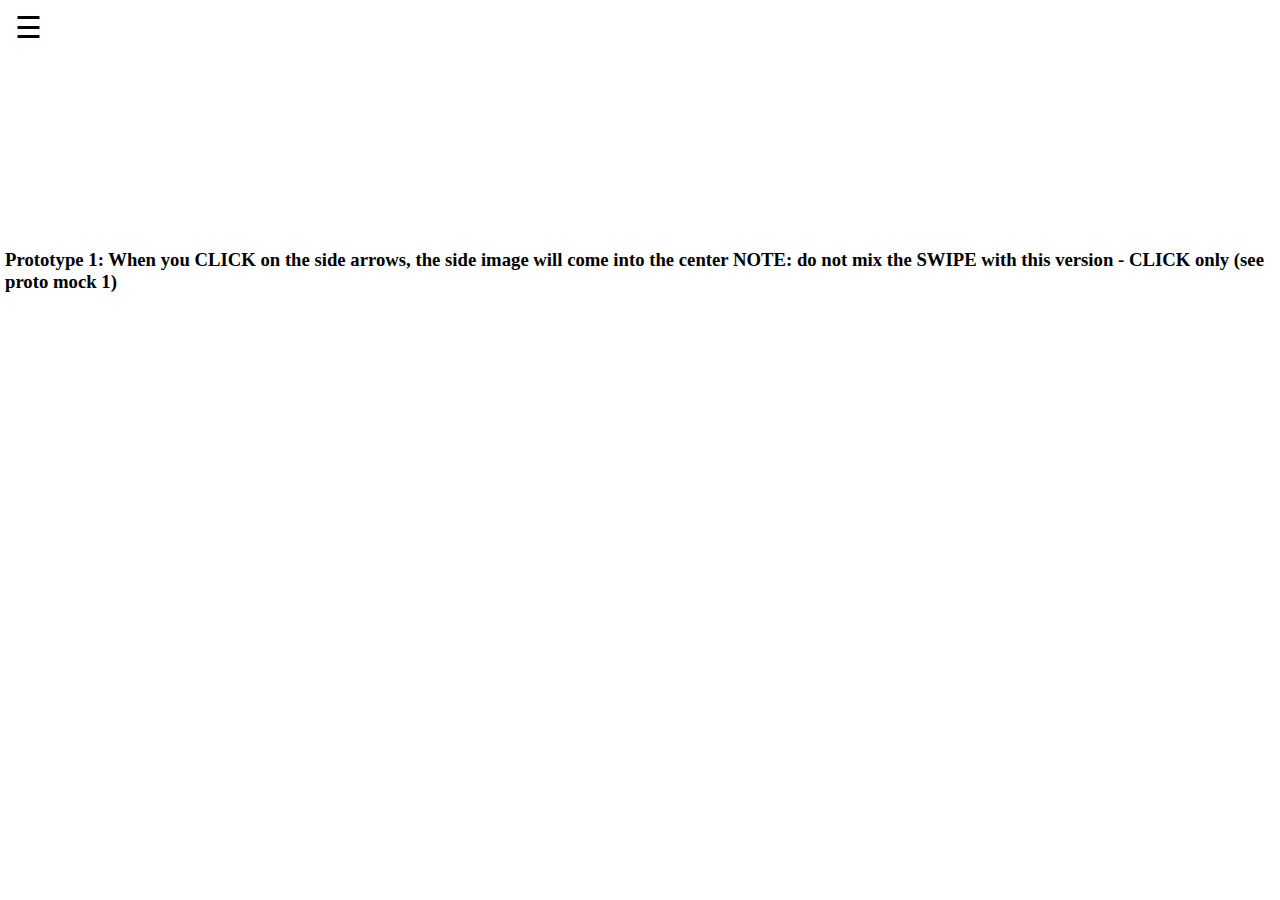
<file: index.html>
<!doctype html>
<html class="no-js">
<head>
    <meta charset="utf-8">
    <meta http-equiv="X-UA-Compatible" content="IE=edge">
    <title>Test carousel</title>
    <meta name="description" content="">
    <meta name="viewport" content="width=device-width; initial-scale=1.0; maximum-scale=1.0; user-scalable=0;">

    <link rel="stylesheet" href="css/jquery.flipster.min.css">
    <link rel="stylesheet" href="css/demo.css">
    <link rel="stylesheet" href="css/media.css">

    <script src="js/jquery.min.js"></script>
    <script src="js/jquery.flipster.min.js"></script>
    <script src="js/main.js"></script>
</head>
<body>

<span class="open-nav-button" onclick="openNav()">&#9776;</span>

<div id="mySidenav" class="sidenav">
    <a href="javascript:void(0)" class="closebtn" onclick="closeNav()">&times;</a>
    <a href="./prototype1.html">Click on arrows</a>
    <a href="prototype2.html">Click on arrows and side images</a>
    <a href="prototype3.html">Swipe only</a>
</div>

<section>
    <h3 class="prototype-text">Prototype 1:
        When you CLICK on the side arrows, the side image will come into the center
        NOTE: do not mix the SWIPE with this version - CLICK only
        (see proto mock 1)</h3>
    <div id="click-buttons-carousel">
        <ul class="flip-items">
            <li>
                <img src="img/img-mock-1.png">
            </li>
            <li>
                <img src="img/img-mock-2.png">
            </li>
            <li>
                <img src="img/img-mock-3.png">
            </li>
            <li>
                <img src="img/img-mock-4.png">
            </li>
            <li>
                <img src="img/img-mock-5.png">
            </li>
        </ul>
    </div>
</section>

<div onclick="closeNav()" id="backdrop-wrapper"></div>

</body>
</html>
</file>
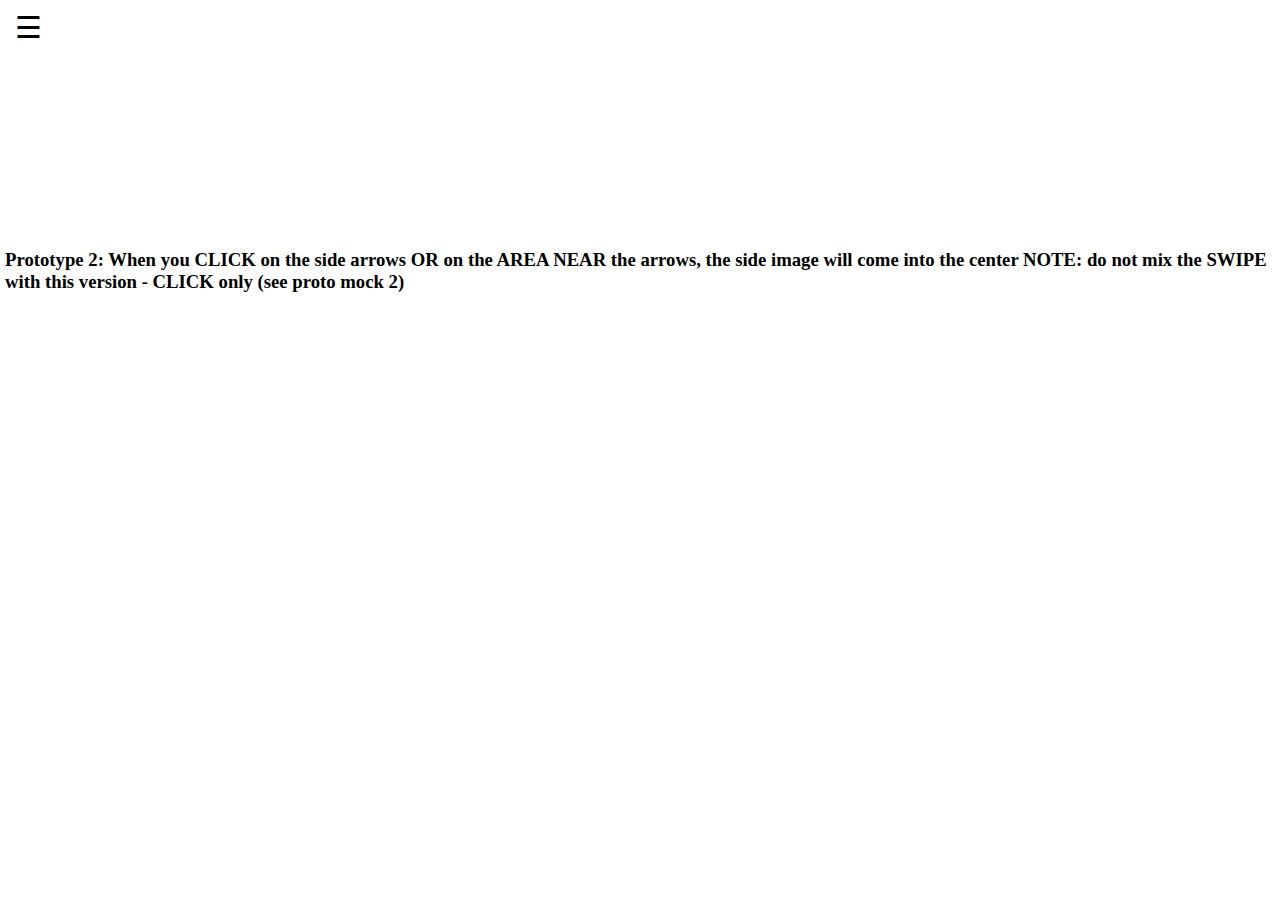
<file: prototype2.html>
<!doctype html>
<html class="no-js">
<head>
    <meta charset="utf-8">
    <meta http-equiv="X-UA-Compatible" content="IE=edge">
    <title>Test carousel</title>
    <meta name="description" content="">
    <meta name="viewport" content="width=device-width; initial-scale=1.0; maximum-scale=1.0; user-scalable=0;">

    <link rel="stylesheet" href="css/jquery.flipster.min.css">
    <link rel="stylesheet" href="css/demo.css">
    <link rel="stylesheet" href="css/media.css">

    <script src="js/jquery.min.js"></script>
    <script src="js/jquery.flipster.min.js"></script>
    <script src="js/main.js"></script>
</head>
<body>

<span class="open-nav-button" onclick="openNav()">&#9776;</span>

<div id="mySidenav" class="sidenav">
    <a href="javascript:void(0)" class="closebtn" onclick="closeNav()">&times;</a>
    <a href="./prototype1.html">Click on arrows</a>
    <a href="./prototype2.html">Click on arrows and side images</a>
    <a href="prototype3.html">Swipe only</a>
</div>

<section>
    <h3 class="prototype-text">Prototype 2:
        When you CLICK on the side arrows OR on the AREA NEAR the arrows,
        the side image will come into the center
        NOTE: do not mix the SWIPE with this version - CLICK only
        (see proto mock 2)</h3>
    <div id="click-images-carousel">
        <ul class="flip-items">
            <li>
                <img src="img/img-mock-1.png">
            </li>
            <li>
                <img src="img/img-mock-2.png">
            </li>
            <li>
                <img src="img/img-mock-3.png">
            </li>
            <li>
                <img src="img/img-mock-4.png">
            </li>
            <li>
                <img src="img/img-mock-5.png">
            </li>
        </ul>
    </div>
</section>

<div onclick="closeNav()" id="backdrop-wrapper"></div>

</body>
</html>
</file>
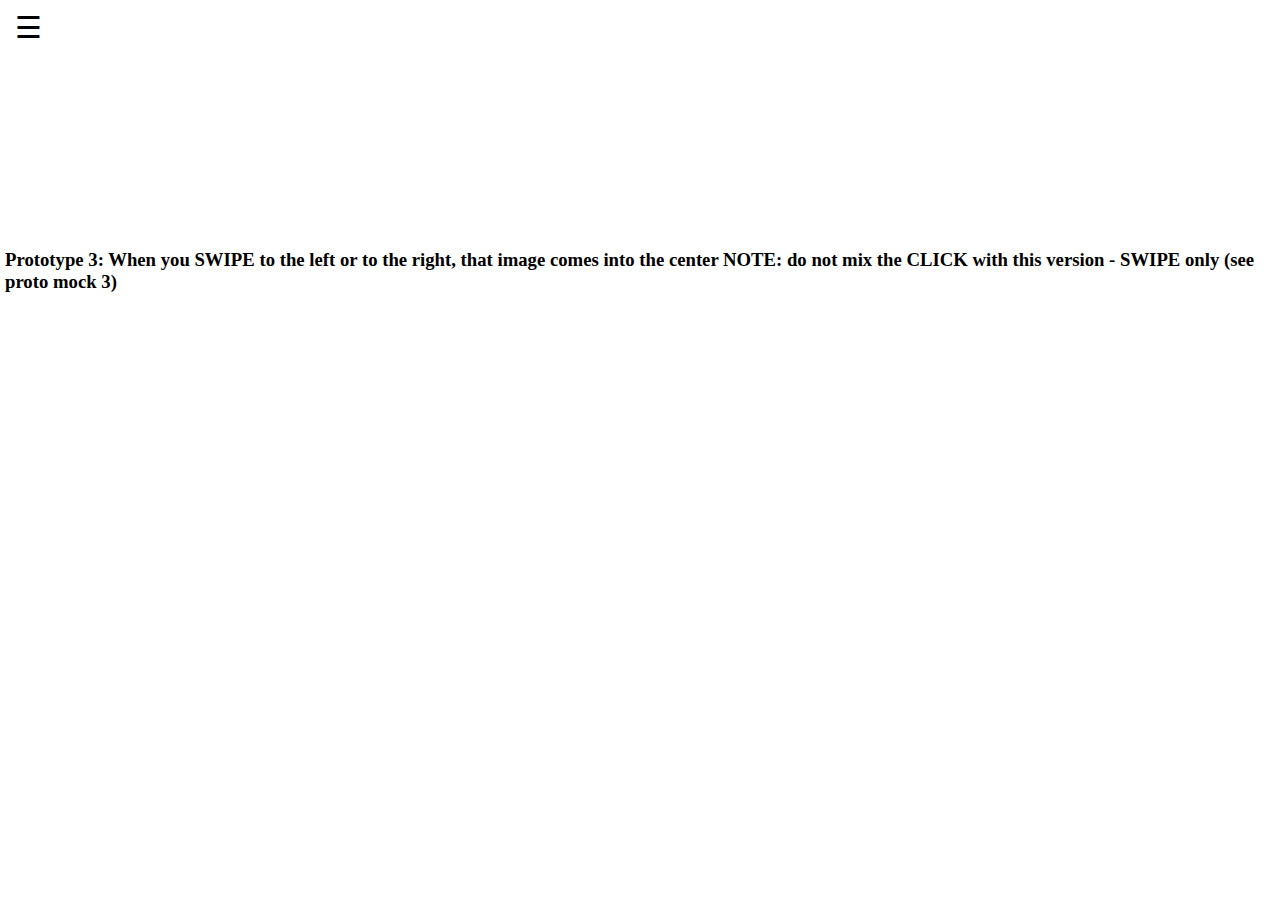
<file: prototype3.html>
<!doctype html>
<html class="no-js">
<head>
    <meta charset="utf-8">
    <meta http-equiv="X-UA-Compatible" content="IE=edge">
    <title>Test carousel</title>
    <meta name="description" content="">
    <meta name="viewport" content="width=device-width; initial-scale=1.0; maximum-scale=1.0; user-scalable=0;">

    <link rel="stylesheet" href="css/jquery.flipster.min.css">
    <link rel="stylesheet" href="css/demo.css">
    <link rel="stylesheet" href="css/media.css">

    <script src="js/jquery.min.js"></script>
    <script src="js/jquery.flipster.min.js"></script>
    <script src="js/main.js"></script>
</head>
<body>

<span class="open-nav-button" onclick="openNav()">&#9776;</span>

<div id="mySidenav" class="sidenav">
    <a href="javascript:void(0)" class="closebtn" onclick="closeNav()">&times;</a>
    <a href="./prototype1.html">Click on arrows</a>
    <a href="./prototype2.html">Click on arrows and side images</a>
    <a href="./prototype3.html">Swipe only</a>
</div>

<section>
    <h3 class="prototype-text">Prototype 3:
        When you SWIPE to the left or to the right, that image comes into the center
        NOTE: do not mix the CLICK with this version - SWIPE only
        (see proto mock 3)</h3>
    <div id="swipe-images-carousel">
        <ul class="flip-items">
            <li>
                <img src="img/img-mock-1.png">
            </li>
            <li>
                <img src="img/img-mock-2.png">
            </li>
            <li>
                <img src="img/img-mock-3.png">
            </li>
            <li>
                <img src="img/img-mock-4.png">
            </li>
            <li>
                <img src="img/img-mock-5.png">
            </li>
        </ul>
    </div>
</section>

<div onclick="closeNav()" id="backdrop-wrapper"></div>

</body>
</html>
</file>
<file: css/demo.css>
html, body {
    height: 100%;
}

body {
    padding: 0 5px;
    margin: 0;
    overflow: scroll;
    -webkit-overflow-scrolling: touch;
}

section {
    position: absolute;
    top: 50%;
    left: 0;
    height: 400px;
    width: 100%;
    margin-top: -220px;
}

.open-nav-button {
    position: relative;
    top: 10px;
    left: 10px;
    z-index: 9;
    font-size: 30px;
    cursor: pointer;
}

.prototype-text {
    padding: 0 5px;
}

.flip-items img {
    object-fit: cover;
}

.flipster__button {
    opacity: 0.7;
}

.flipster__button > .circle {
    width: 70px;
    height: 70px;
    margin-top: -30px;
    -moz-border-radius: 50%;
    -webkit-border-radius: 50%;
    border-radius: 50%;
    background: #ccc;
    position: relative;
    border: none;
}

.flipster__button > .circle:before {
    content: '';
    display: block;
    border-top: solid 20px transparent;
    border-bottom: solid 20px transparent;
    position: absolute;
    top: 50%;
    left: 50%;
    margin-top: -20px;
    margin-left: -20px;
}

.flipster__button--prev > .circle:before {
    border-right: solid 30px #333333;
}

.flipster__button--next > .circle:before {
    border-left: solid 30px #333333;
    margin-left: -10px;
}

.flipster__item--future-2,.flipster__item--past-2 {
    visibility: hidden;
}

#backdrop-wrapper {
    position: absolute;
    top: 0;
    left: 0;
    bottom: 0;
    z-index: 1000;
    background-color: rgb(0, 0, 0);
    opacity: 0;
    -webkit-transition: opacity 0.3s ease-in-out;
    -moz-transition: opacity 0.3s ease-in-out;
    -ms-transition: opacity 0.3s ease-in-out;
    -o-transition: opacity 0.3s ease-in-out;
    transition: opacity 0.3s ease-in-out;
}

.sidenav {
    height: 100%;
    width: 0;
    position: fixed;
    z-index: 1001;
    top: 0;
    left: 0;
    background-color: #111;
    overflow-x: hidden;
    transition: 0.5s;
    padding-top: 60px;
}

.sidenav a {
    padding: 8px 8px 8px 32px;
    text-decoration: none;
    font-size: 25px;
    color: #818181;
    display: block;
    width: 200px;
    transition: 0.3s;
}

.sidenav a:hover, .offcanvas a:focus {
    color: #f1f1f1;
}

.sidenav .closebtn {
    position: absolute;
    top: 0;
    right: 25px;
    font-size: 36px;
    margin-left: 50px;
    text-align: right;
}
</file>
<file: css/media.css>
@media (max-height: 500px) {

    .prototype-text {
        display: none;
    }

    section {
        height: 300px;
        margin-top: -125px;
    }
}

@media (max-width: 768px) {

    .flip-items > li {
        width: 365px;
        height: 300px;
    }
}

@media (max-width: 700px) {

    .flip-items > li {
        width: 320px;
        height: 250px;
    }
}

@media (max-width: 600px) {

    .flip-items > li {
        width: 280px;
        height: 200px;
    }
}

@media (max-width: 568px) {

    .flip-items > li {
        width: 270px;
        height: 200px;
    }
}

@media (max-width: 500px) {

    .flipster__button {
        top:40%;
    }

    .flip-items > li {
        width: 200px;
        height: 200px;
    }
}

@media (max-width: 400px) {

    .flip-items > li {
        width: 180px;
        height: 180px;
    }

    .flipster__button {
        top:40%;
    }

    .flipster__button > .circle {
        width: 40px;
        height: 40px;
        margin-top: -15px;
    }

    .flipster__button > .circle:before {
        border-top: solid 10px transparent;
        border-bottom: solid 10px transparent;
        margin-top: -10px;
        margin-left: -8px;
    }

    .flipster__button--prev > .circle:before {
        border-right: solid 15px #333333;
    }

    .flipster__button--next > .circle:before {
        border-left: solid 15px #333333;
        margin-left: -5px;
    }

}

@media (max-width: 380px) {

    .flip-items > li {
        width: 180px;
        height: 150px;
    }
}

@media (max-width: 330px) {

    .flip-items > li {
        width: 155px;
        height: 130px;
    }
}

@media screen and (max-height: 450px) {
    .sidenav {
        padding-top: 15px;
    }

    .sidenav a {
        font-size: 18px;
    }
}
</file>
